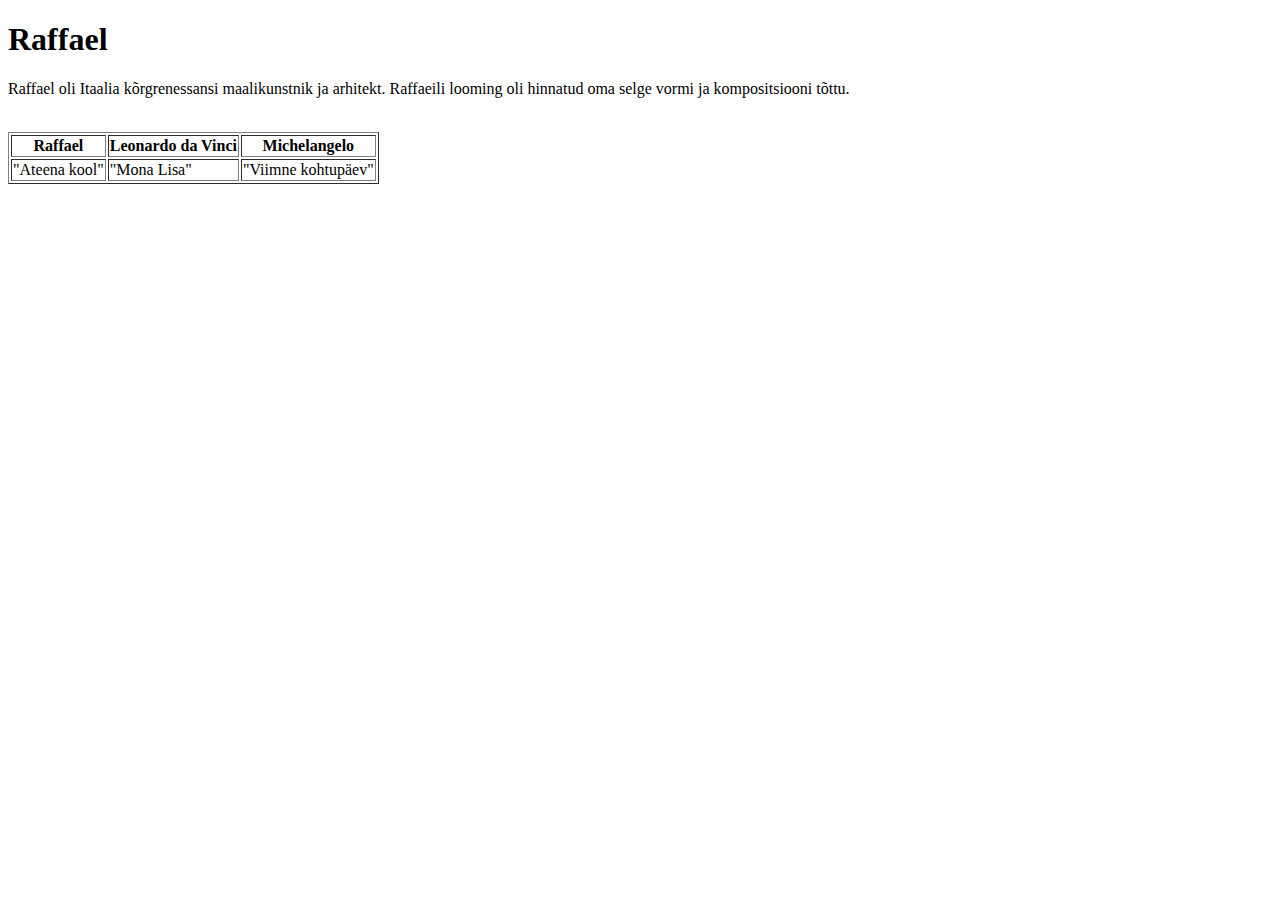
<file: teine.html>
<!DOCTYPE html>
<html>
<head>
<title>Raffael</title>
</head>
<body>

<h1>Raffael</h1>
<div>
    <p>Raffael oli Itaalia kõrgrenessansi maalikunstnik ja arhitekt. Raffaeili looming oli hinnatud oma selge vormi ja kompositsiooni tõttu.</p>
</br>
    <table border = "1">
        <tr>
            <th>Raffael</th>
            <th>Leonardo da Vinci</th>
            <th>Michelangelo</th>
        </tr>
        <tr>
            <td>"Ateena kool"</td>
            <td>"Mona Lisa"</td>
            <td>"Viimne kohtupäev"</td>
        </tr>
    </table>
</div>

</body>
</html>
</file>
